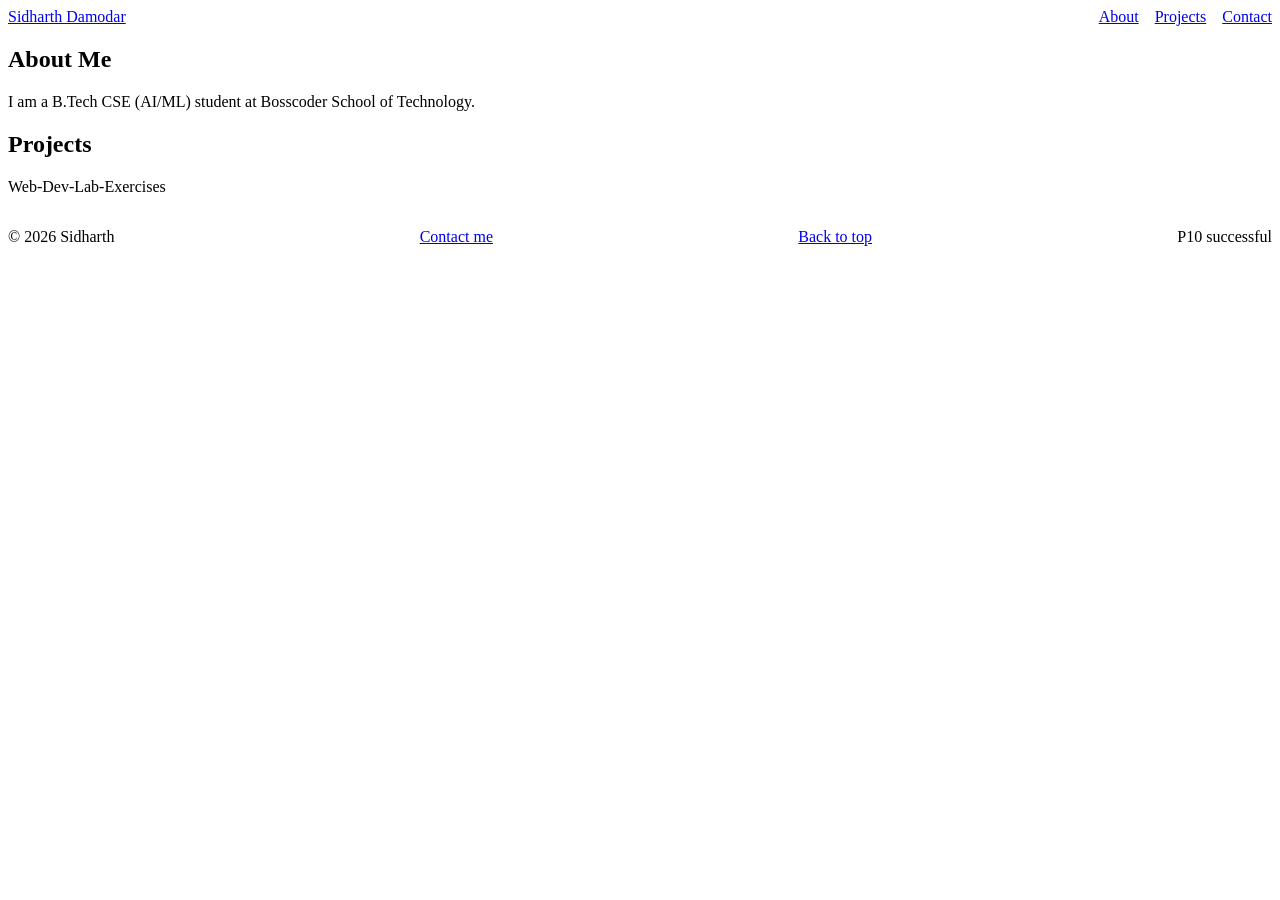
<file: P10/index.html>
<!doctype html>
<html>
<head>
  <title>P10: Flexbox Header and Footer</title>
  <link rel="stylesheet" href="style.css">
</head>
<body>
  <header id="home">
    <a class="brand" href="#home">Sidharth Damodar</a>

    <nav class="header-links">
      <a href="#about">About</a>
      <a href="#projects">Projects</a>
      <a href="#contact">Contact</a>
    </nav>
  </header>

  <main>
    <section id="about">
      <h1>About Me</h1>
      <p>I am a B.Tech CSE (AI/ML) student at Bosscoder School of Technology.</p>
    </section>

    <section id="projects">
      <h2>Projects</h2>
      <p>Web-Dev-Lab-Exercises</p>
    </section>
  </main>

  <footer id="contact">
    <p>© 2026 Sidharth</p>
    <a href="sid.damodar06@gmail.com">Contact me</a>
    <a href="#home">Back to top</a>
    <p>P10 successful</p>
  </footer>
</body>
</html>
</file>
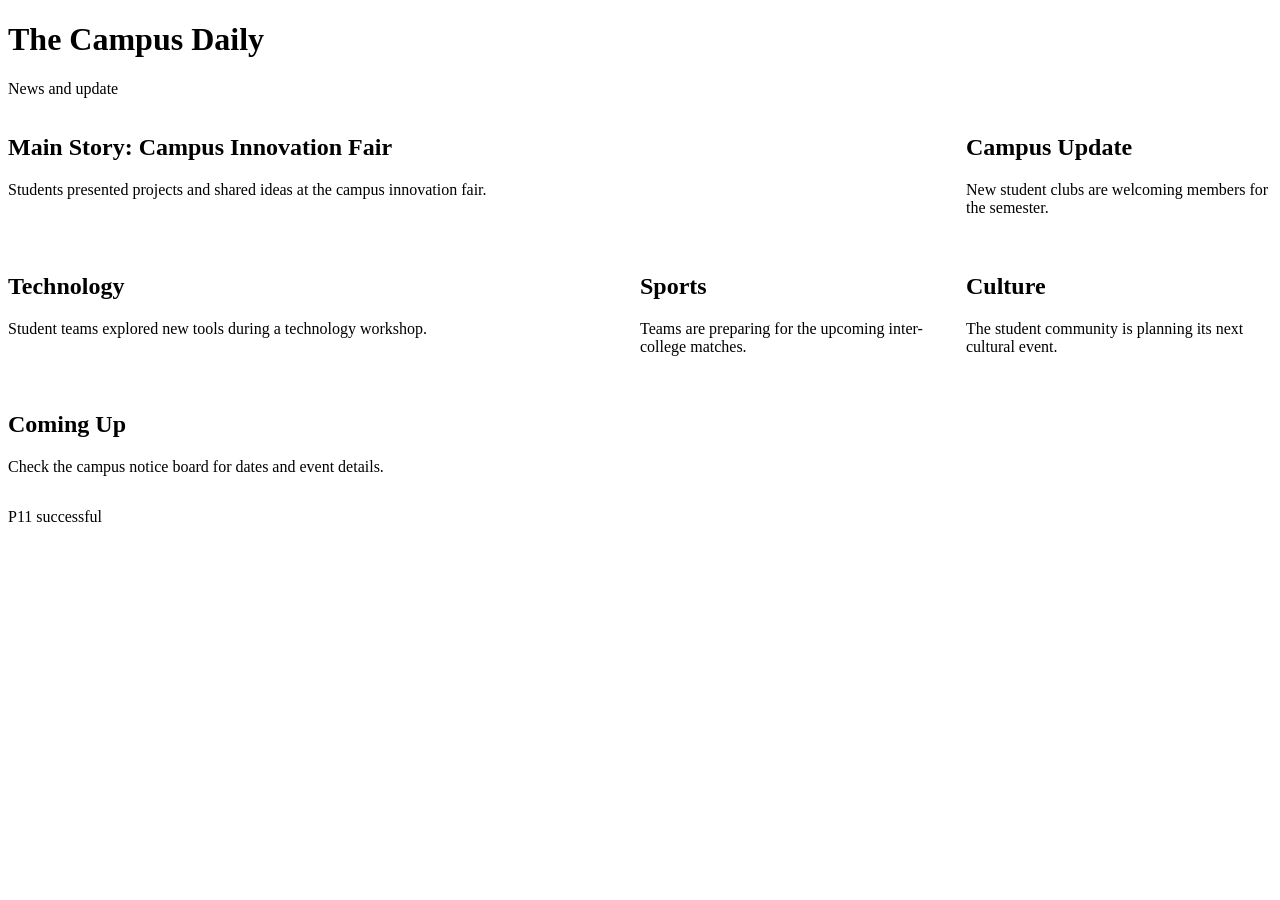
<file: P11/index.html>
<!doctype html>
<html>
<head>
  <title>P11: Newspaper Grid</title>
  <link rel="stylesheet" href="style.css">
</head>
<body>
  <header>
    <h1>The Campus Daily</h1>
    <p>News and update</p>
  </header>

  <main class="newspaper-grid">
    <article class="lead-story">
      <h2>Main Story: Campus Innovation Fair</h2>
      <p>Students presented projects and shared ideas at the campus innovation fair.</p>
    </article>

    <article>
      <h2>Campus Update</h2>
      <p>New student clubs are welcoming members for the semester.</p>
    </article>

    <article>
      <h2>Technology</h2>
      <p>Student teams explored new tools during a technology workshop.</p>
    </article>

    <article>
      <h2>Sports</h2>
      <p>Teams are preparing for the upcoming inter-college matches.</p>
    </article>

    <article>
      <h2>Culture</h2>
      <p>The student community is planning its next cultural event.</p>
    </article>

    <article>
      <h2>Coming Up</h2>
      <p>Check the campus notice board for dates and event details.</p>
    </article>
  </main>

  <footer>
    <p>P11 successful</p>
  </footer>
</body>
</html>
</file>
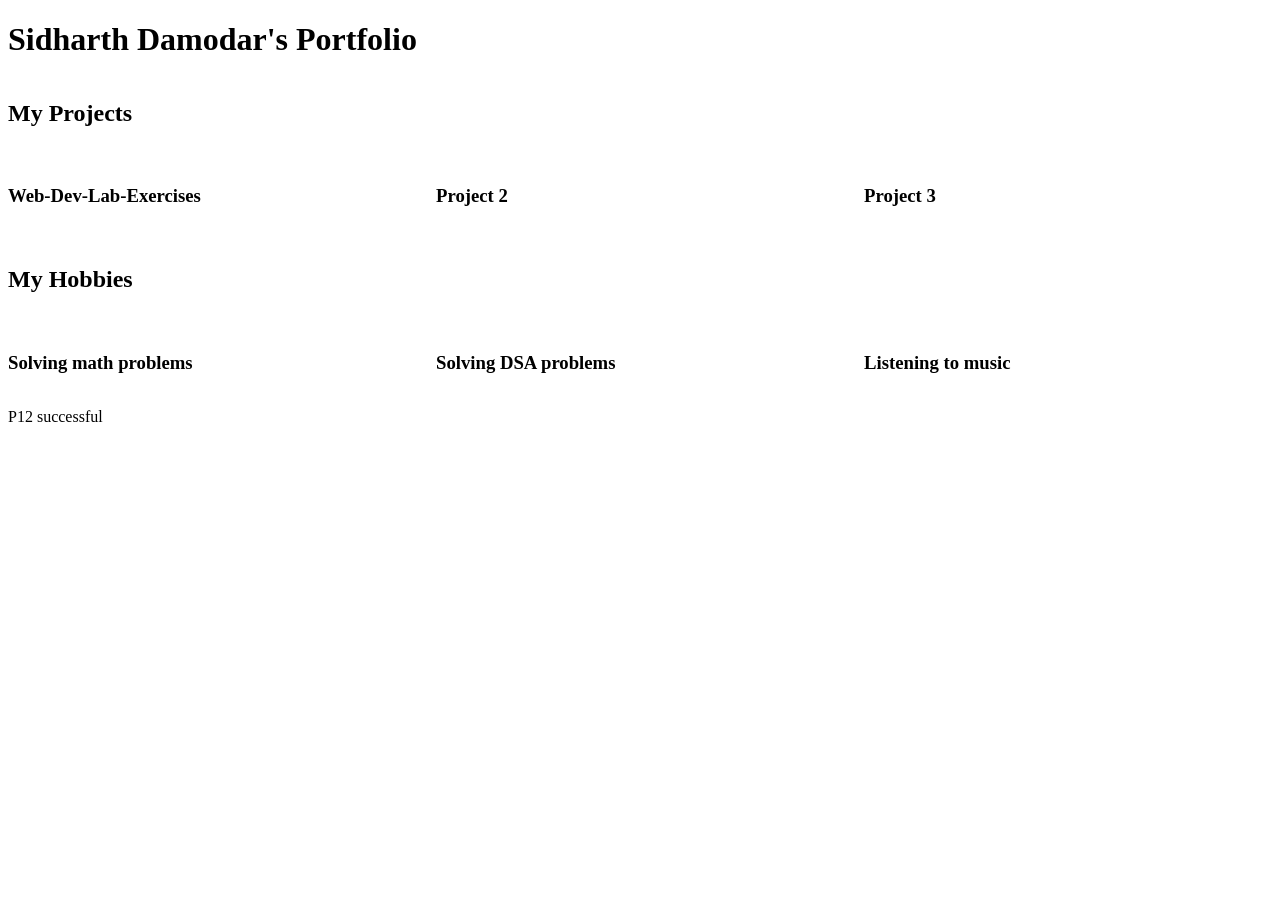
<file: P12/index.html>
<!doctype html>
<html>
<head>
  <title>P12: Portfolio Grid Areas</title>
  <link rel="stylesheet" href="style.css">
</head>
<body>
  <header>
    <h1>Sidharth Damodar's Portfolio</h1>
  </header>

  <main class="portfolio-grid">
    <h2 class="projects-title">My Projects</h2>
    <article class="project-one">
      <h3>Web-Dev-Lab-Exercises</h3>
    </article>
    <article class="project-two">
      <h3>Project 2</h3>
    </article>
    <article class="project-three">
      <h3>Project 3</h3>
    </article>

    <h2 class="hobbies-title">My Hobbies</h2>
    <article class="hobby-one">
      <h3>Solving math problems</h3>
    </article>
    <article class="hobby-two">
      <h3>Solving DSA problems</h3>
    </article>
    <article class="hobby-three">
      <h3>Listening to music</h3>
    </article>
  </main>

  <footer>
    <p>P12 successful</p>
  </footer>
</body>
</html>
</file>
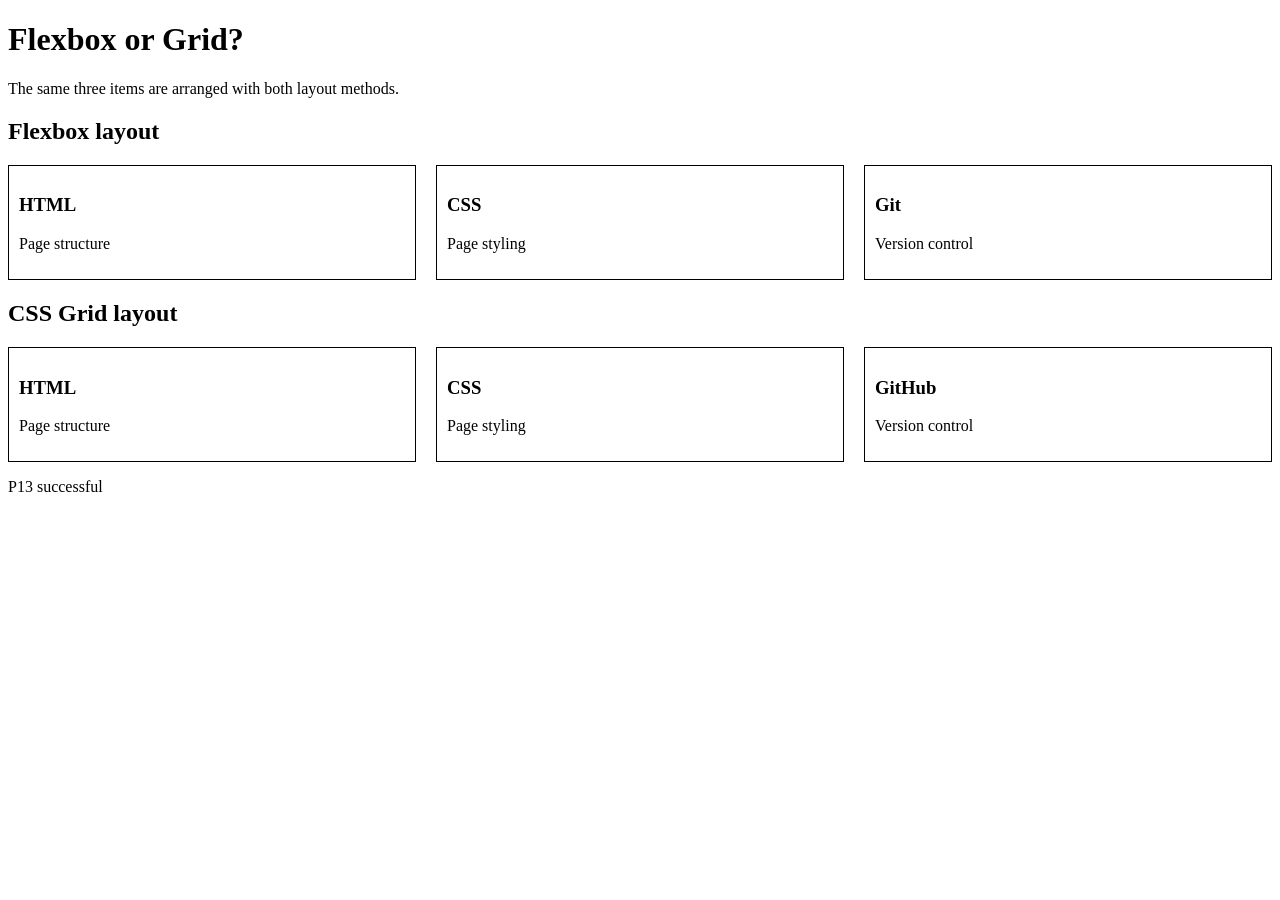
<file: P13/index.html>
<!doctype html>
<html>
<head>
  <title>P13: Flexbox and Grid Comparison</title>
  <link rel="stylesheet" href="style.css">
</head>
<body>
  <header>
    <h1>Flexbox or Grid?</h1>
    <p>The same three items are arranged with both layout methods.</p>
  </header>

  <main>
    <section>
      <h2>Flexbox layout</h2>
      <div class="flex-layout">
        <article class="item"><h3>HTML</h3><p>Page structure</p></article>
        <article class="item"><h3>CSS</h3><p>Page styling</p></article>
        <article class="item"><h3>Git</h3><p>Version control</p></article>
      </div>
    </section>

    <section>
      <h2>CSS Grid layout</h2>
      <div class="grid-layout">
        <article class="item"><h3>HTML</h3><p>Page structure</p></article>
        <article class="item"><h3>CSS</h3><p>Page styling</p></article>
        <article class="item"><h3>GitHub</h3><p>Version control</p></article>
      </div>
    </section>
  </main>

  <footer>
    <p>P13 successful</p>
  </footer>
</body>
</html>
</file>
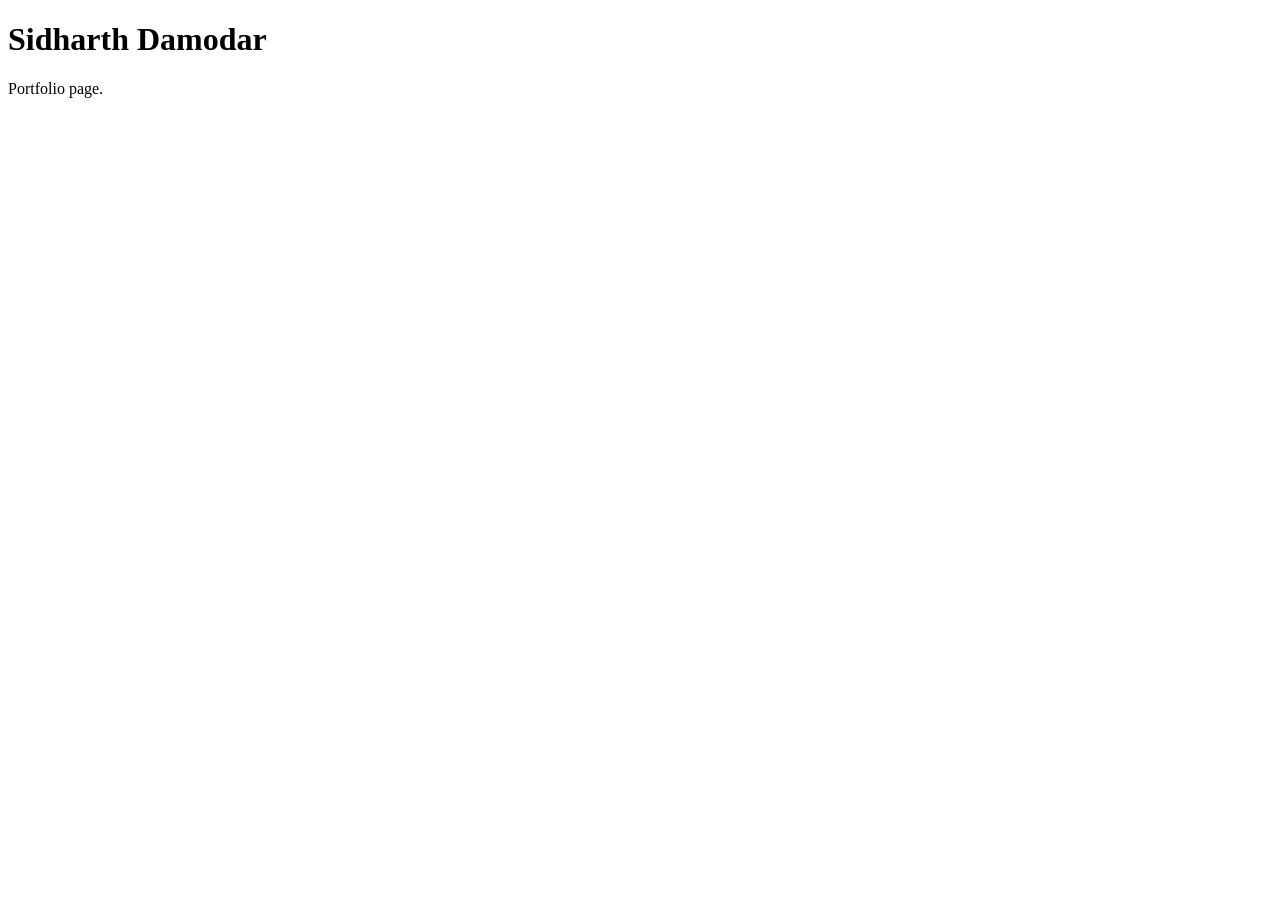
<file: P2/index.html>
<!doctype html>
<html>
<head>
  <title>Sidharth Damodar| Portfolio</title>
</head>
<body>
  <header>
    <h1> Sidharth Damodar</h1>
  </header>
  <main>
    <p>Portfolio page.</p>
  </main>
</body>
</html>
</file>
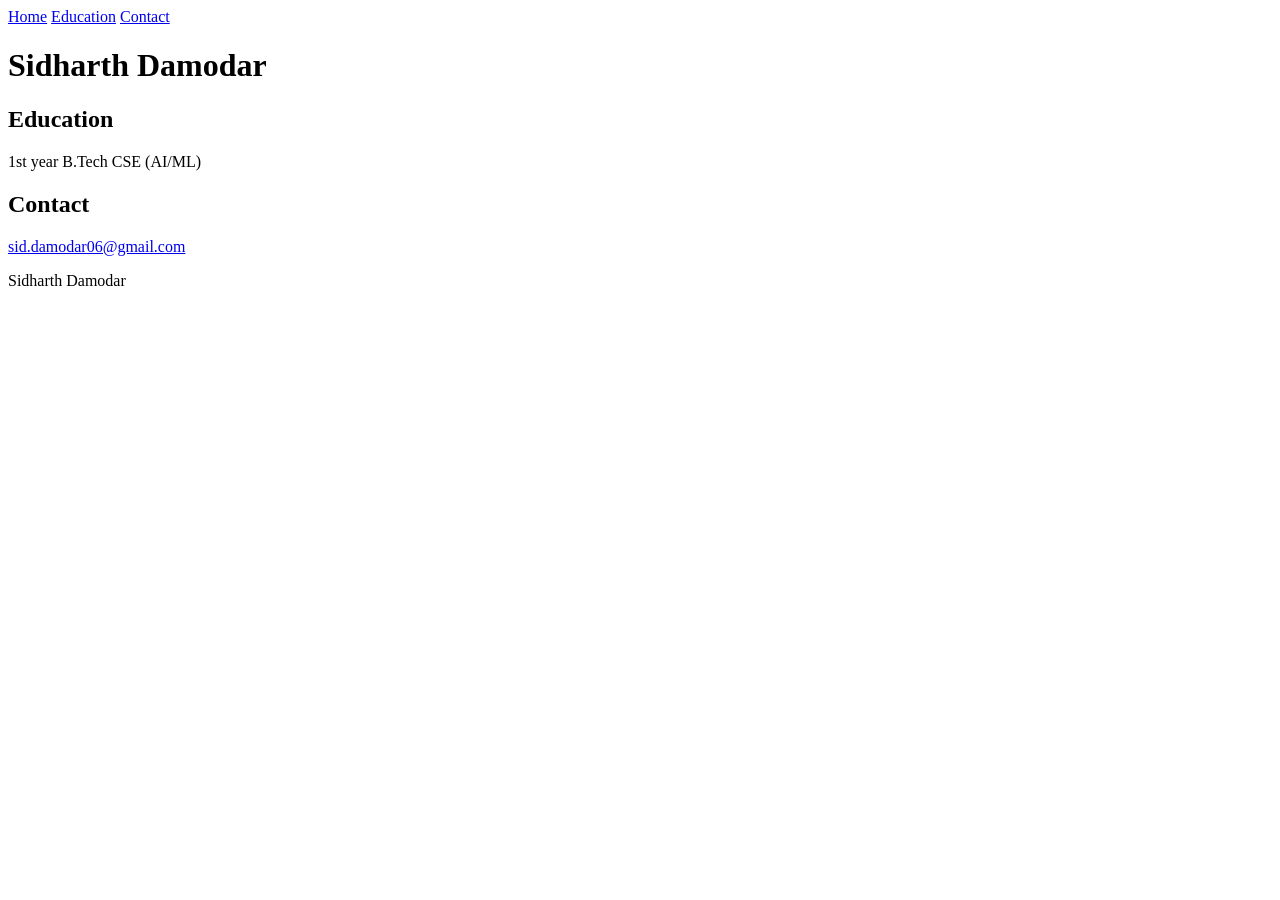
<file: P5/index.html>
<!doctype html>
<html>
<head>
  <title>Sidharth Damodar| Bio</title>
</head>
<body>
  <header>
    <nav>
      <a href="#">Home</a>
      <a href="#">Education</a>
      <a href="#">Contact</a>
    </nav>
    <h1>Sidharth Damodar</h1>
  </header>

  <main>
    <section>
      <h2>Education</h2>
      <p>1st year B.Tech CSE (AI/ML)</p>
    </section>

    <section>
      <h2>Contact</h2>
      <p><a href="sid.damodar06@gmail.com">sid.damodar06@gmail.com</a></p>
    </section>
  </main>

  <footer>
    <p>Sidharth Damodar</p>
  </footer>
</body>
</html>
</file>
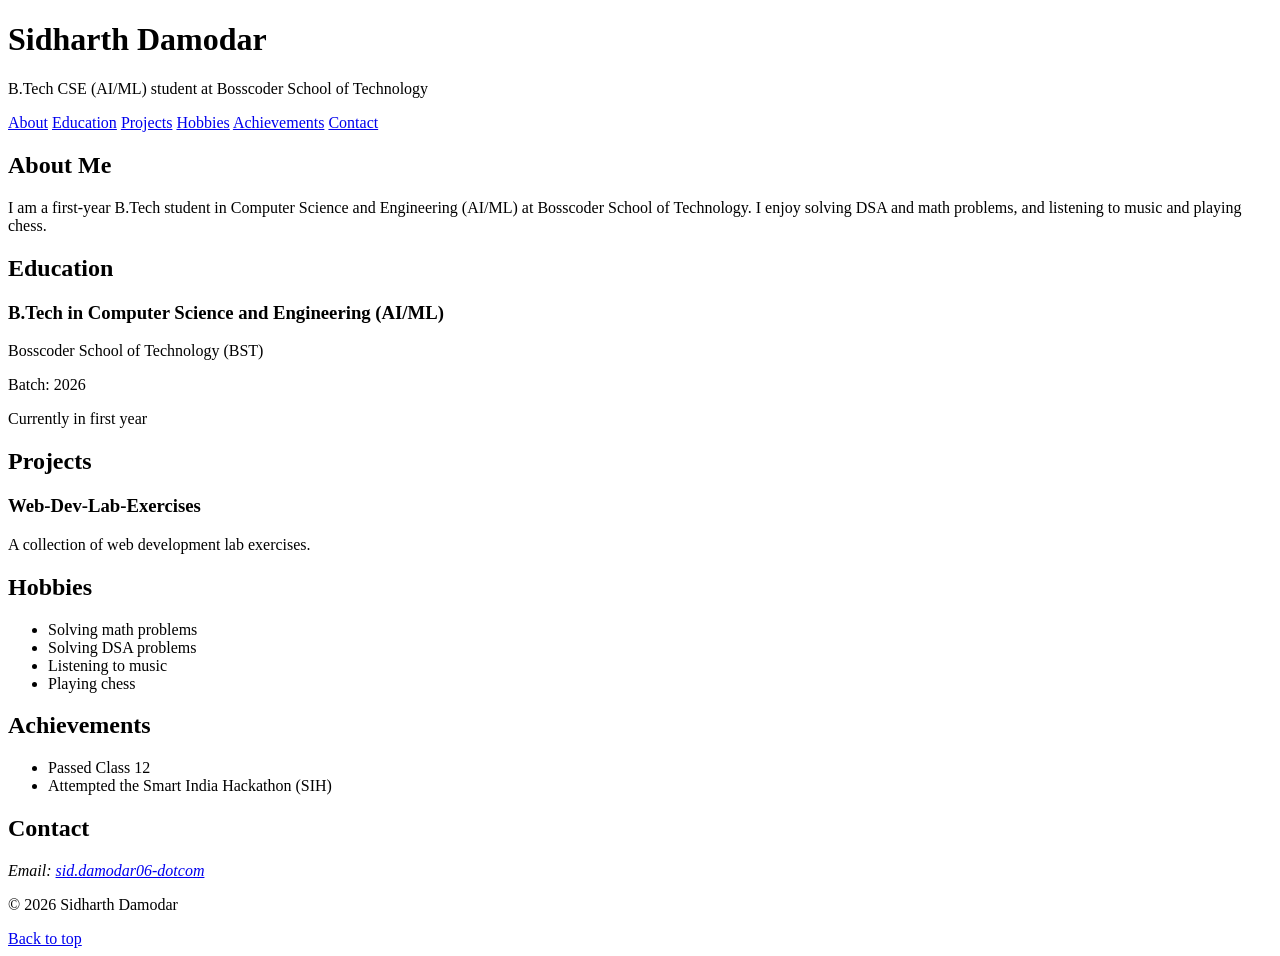
<file: P6/index.html>
<!doctype html>
<html>
<head>
  <title>Sidharth Damodar | Portfolio</title>
</head>
<body>
  <header id="home">
    <h1>Sidharth Damodar</h1>
    <p>B.Tech CSE (AI/ML) student at Bosscoder School of Technology</p>
    <nav aria-label="Main navigation">
      <a href="#about">About</a>
      <a href="#education">Education</a>
      <a href="#projects">Projects</a>
      <a href="#hobbies">Hobbies</a>
      <a href="#achievements">Achievements</a>
      <a href="#contact">Contact</a>
    </nav>
  </header>

  <main>
    <section id="about">
      <h2>About Me</h2>
      <p>I am a first-year B.Tech student in Computer Science and Engineering (AI/ML) at Bosscoder School of Technology. I enjoy solving DSA and math problems, and listening to music and playing chess.</p>
    </section>

    <section id="education">
      <h2>Education</h2>
      <article>
        <h3>B.Tech in Computer Science and Engineering (AI/ML)</h3>
        <p>Bosscoder School of Technology (BST)</p>
        <p>Batch: 2026</p>
        <p>Currently in first year</p>
      </article>
    </section>

    <section id="projects">
      <h2>Projects</h2>
      <article>
        <h3>Web-Dev-Lab-Exercises</h3>
        <p>A collection of web development lab exercises.</p>
      </article>
    </section>

    <section id="hobbies">
      <h2>Hobbies</h2>
      <ul>
        <li>Solving math problems</li>
        <li>Solving DSA problems</li>
        <li>Listening to music</li>
      <li> Playing chess</li>
      </ul>
    </section>

    <section id="achievements">
      <h2>Achievements</h2>
      <ul>
        <li>Passed Class 12</li>
        <li>Attempted the Smart India Hackathon (SIH)</li>
      </ul>
    </section>

    <section id="contact">
      <h2>Contact</h2>
      <address>
        <p>Email: <a href="sid.damodar06@gmail.com</a></p>
        <p>GitHub: <a href="https://github.com/sid.damodar06-dotcom>sid.damodar06-dotcom</a></p>
      </address>
    </section>
  </main>

  <footer>
    <p>&copy; 2026 Sidharth Damodar</p>
    <a href="#home">Back to top</a>
  </footer>
</body>
</html>
</file>
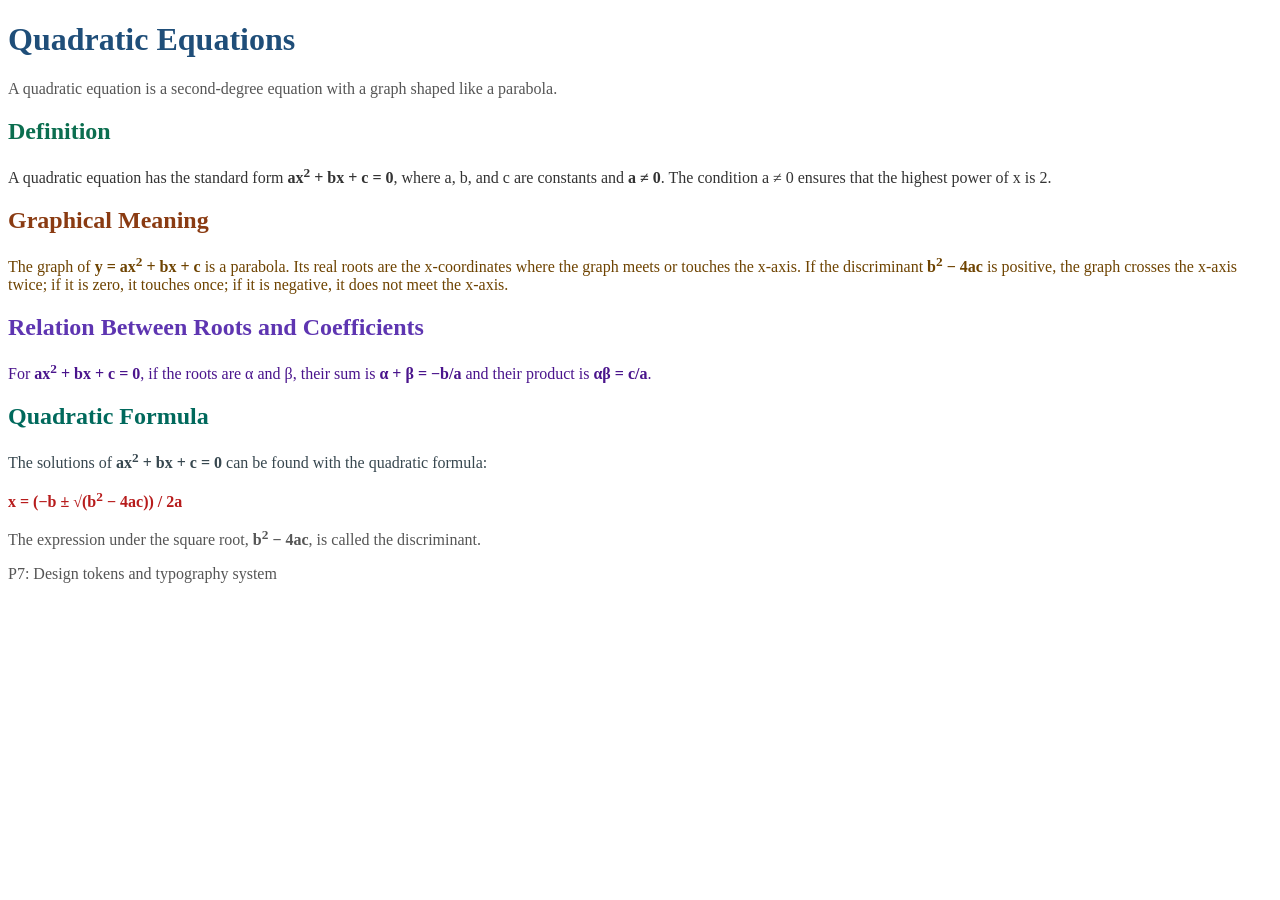
<file: P7/index.html>
<!doctype html>
<html>
<head>
  <title>Quadratic Equations</title>
</head>
<body>
  <header>
    <h1 style="color: #1f4e79;">Quadratic Equations</h1>
    <p style="color: #555555;">A quadratic equation is a second-degree equation with a graph shaped like a parabola.</p>
  </header>

  <main>
    <section id="definition">
      <h2 style="color: #0b6e4f;">Definition</h2>
      <p style="color: #333333;">A quadratic equation has the standard form <strong>ax<sup>2</sup> + bx + c = 0</strong>, where a, b, and c are constants and <strong>a ≠ 0</strong>. The condition a ≠ 0 ensures that the highest power of x is 2.</p>
    </section>

    <section id="graphical-meaning">
      <h2 style="color: #8a3b12;">Graphical Meaning</h2>
      <p style="color: #6e4300;">The graph of <strong>y = ax<sup>2</sup> + bx + c</strong> is a parabola. Its real roots are the x-coordinates where the graph meets or touches the x-axis. If the discriminant <strong>b<sup>2</sup> − 4ac</strong> is positive, the graph crosses the x-axis twice; if it is zero, it touches once; if it is negative, it does not meet the x-axis.</p>
    </section>

    <section id="roots-and-coefficients">
      <h2 style="color: #5e35b1;">Relation Between Roots and Coefficients</h2>
      <p style="color: #4a148c;">For <strong>ax<sup>2</sup> + bx + c = 0</strong>, if the roots are α and β, their sum is <strong>α + β = −b/a</strong> and their product is <strong>αβ = c/a</strong>.</p>
    </section>

    <section id="quadratic-formula">
      <h2 style="color: #00695c;">Quadratic Formula</h2>
      <p style="color: #37474f;">The solutions of <strong>ax<sup>2</sup> + bx + c = 0</strong> can be found with the quadratic formula:</p>
      <p style="color: #b71c1c; margin: 0;"><strong>x = (−b ± √(b<sup>2</sup> − 4ac)) / 2a</strong></p>
      <p style="color: #555555;">The expression under the square root, <strong>b<sup>2</sup> − 4ac</strong>, is called the discriminant.</p>
    </section>

  </main>

  <footer>
    <p style="color: #555555;">P7: Design tokens and typography system</p>
  </footer>
</body>
</html>
</file>
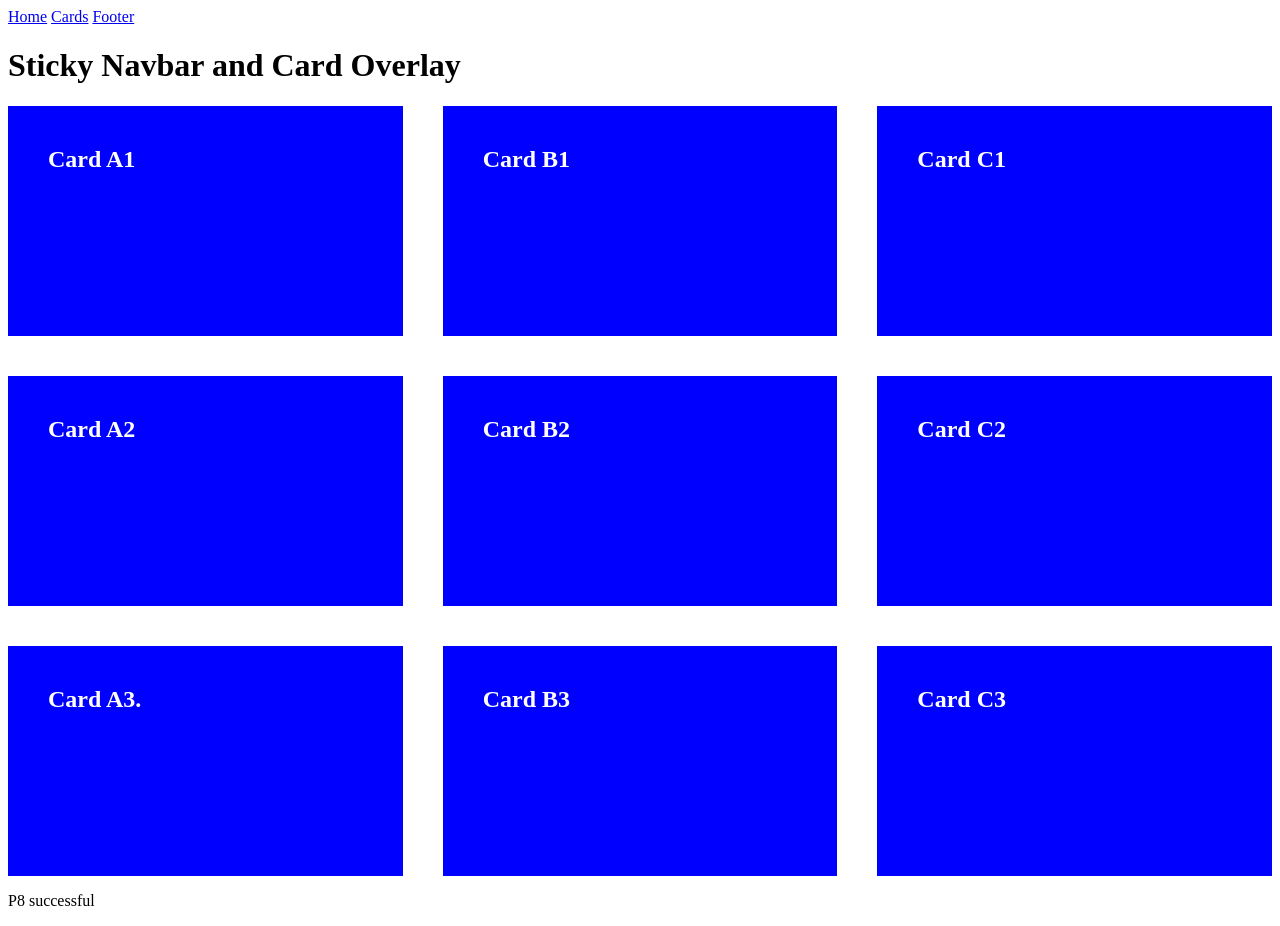
<file: P8/index.html>
<!doctype html>
<html>
<head>
  <title>P8: Sticky Navbar and Card Overlay</title>
  <link rel="stylesheet" href="style.css">
</head>
<body>
  <header id="home">
    <nav class="navbar">
      <a href="#home">Home</a>
      <a href="#cards">Cards</a>
      <a href="#footer">Footer</a>
    </nav>
    <h1>Sticky Navbar and Card Overlay</h1>
  </header>

  <main id="cards">
    <section class="card-row">
      <article class="card">
        <h2>Card A1</h2>
      </article>
      <article class="card">
        <h2>Card B1</h2>
      </article>
      <article class="card">
        <h2>Card C1</h2>
      </article>
    </section>

    <section class="card-row">
      <article class="card">
        <h2>Card A2</h2>
      </article>
      <article class="card">
        <h2>Card B2</h2>
      </article>
      <article class="card">
        <h2>Card C2</h2>
      </article>
    </section>

    <section class="card-row">
      <article class="card">
        <h2>Card A3.</h2>
      </article>
      <article class="card">
        <h2>Card B3</h2>
      </article>
      <article class="card">
        <h2>Card C3</h2>
      </article>
    </section>
  </main>

  <footer id="footer">
    <p>P8 successful</p>
  </footer>
</body>
</html>
</file>
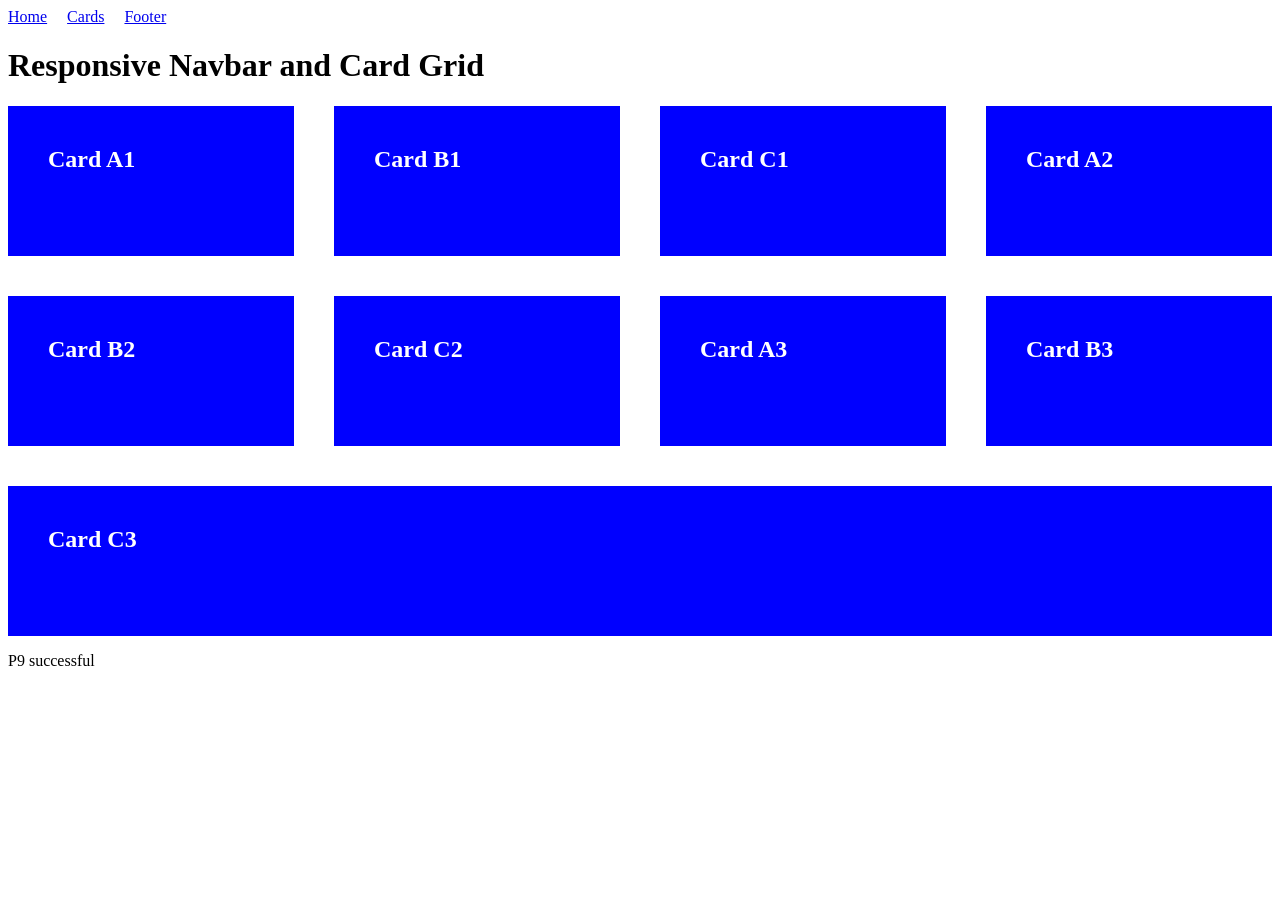
<file: P9/index.html>
<!doctype html>
<html>
<head>
  <title>P9: Responsive Navbar and Card Grid</title>
  <link rel="stylesheet" href="style.css">
</head>
<body>
  <header id="home">
    <nav class="navbar">
      <a href="#home">Home</a>
      <a href="#cards">Cards</a>
      <a href="#footer">Footer</a>
    </nav>
    <h1>Responsive Navbar and Card Grid</h1>
  </header>

  <main>
    <section class="card-grid" id="cards">
      <article class="card"><h2>Card A1</h2></article>
      <article class="card"><h2>Card B1</h2></article>
      <article class="card"><h2>Card C1</h2></article>
      <article class="card"><h2>Card A2</h2></article>
      <article class="card"><h2>Card B2</h2></article>
      <article class="card"><h2>Card C2</h2></article>
      <article class="card"><h2>Card A3</h2></article>
      <article class="card"><h2>Card B3</h2></article>
      <article class="card"><h2>Card C3</h2></article>
    </section>
  </main>

  <footer id="footer">
    <p>P9 successful</p>
  </footer>
</body>
</html>
</file>
<file: P10/style.css>
header {
  display: flex;
  justify-content: space-between;
  align-items: center;
  flex-wrap: wrap;
  gap: 20px;
}
.header-links {
  display: flex;
  justify-content: flex-end;
  flex-wrap: wrap;
  gap: 16px;
  flex: 1;
}

footer {
  display: flex;
  justify-content: space-between;
  align-items: center;
  flex-wrap: wrap;
  gap: 16px;
}
</file>
<file: P11/style.css>
.newspaper-grid {
  
  display: grid;
  grid-template-columns: 2fr 1fr 1fr;
  gap: 20px;
}

.lead-story {
  grid-column: span 2;
}
</file>
<file: P12/style.css>
.portfolio-grid {
  display: grid;
  grid-template-columns: repeat(3, 1fr);
  grid-template-areas:
    "projects-title projects-title projects-title"
    "project-one project-two project-three"
    "hobbies-title hobbies-title hobbies-title"
    "hobby-one hobby-two hobby-three";
  gap: 20px;
}
.projects-title {
  grid-area: projects-title;
}

.project-one {
  grid-area: project-one;
}

.project-two {
  grid-area: project-two;
}

.project-three {
  grid-area: project-three;
}

.hobbies-title {
  grid-area: hobbies-title;
}

.hobby-one {
  grid-area: hobby-one;
}

.hobby-two {
  grid-area: hobby-two;
}

.hobby-three {
  grid-area: hobby-three;
}
</file>
<file: P13/style.css>
.item {
  text align:center;
  border: 1px solid black;
  padding: 10px;
}

.flex-layout {
  display: flex;
  flex-wrap: wrap;
  gap: 20px;
}

.flex-layout .item {
  flex: 1 1 180px;
}

.grid-layout {
  display: grid;
  grid-template-columns: repeat(auto-fit, minmax(180px, 1fr));
  gap: 20px;
}
</file>
<file: P8/style.css>
.navbar {
  position: sticky;
  top:0;
}

.card-row {
  display: flex;
  gap: 40px;
}

.card-row + .card-row {
  margin-top: 40px;
}

.card {
  position: relative;
  flex: 1;
  min-height: 150px;
  padding: 40px;
  color: white;
  background-color: blue;
}

.card h2 {
  position: absolute;
  top: 40px;
  left: 40px;
  margin: 0;
}
</file>
<file: P9/style.css>
.navbar {
  position: sticky;
  top: 0;
  display: flex;
  flex-wrap: wrap;
  gap: 20px;
}

.card-grid {
  display: flex;
  flex-wrap: wrap;
  gap: 40px;
}

.card {
  position: relative;
  box-sizing: border-box;
  flex: 1 1 250px;
  min-height: 150px;
  padding: 40px;
  color: white;
  background-color: blue;
}

.card h2 {
  position: absolute;
  top: 40px;
  left: 40px;
  margin: 0;
}
</file>
